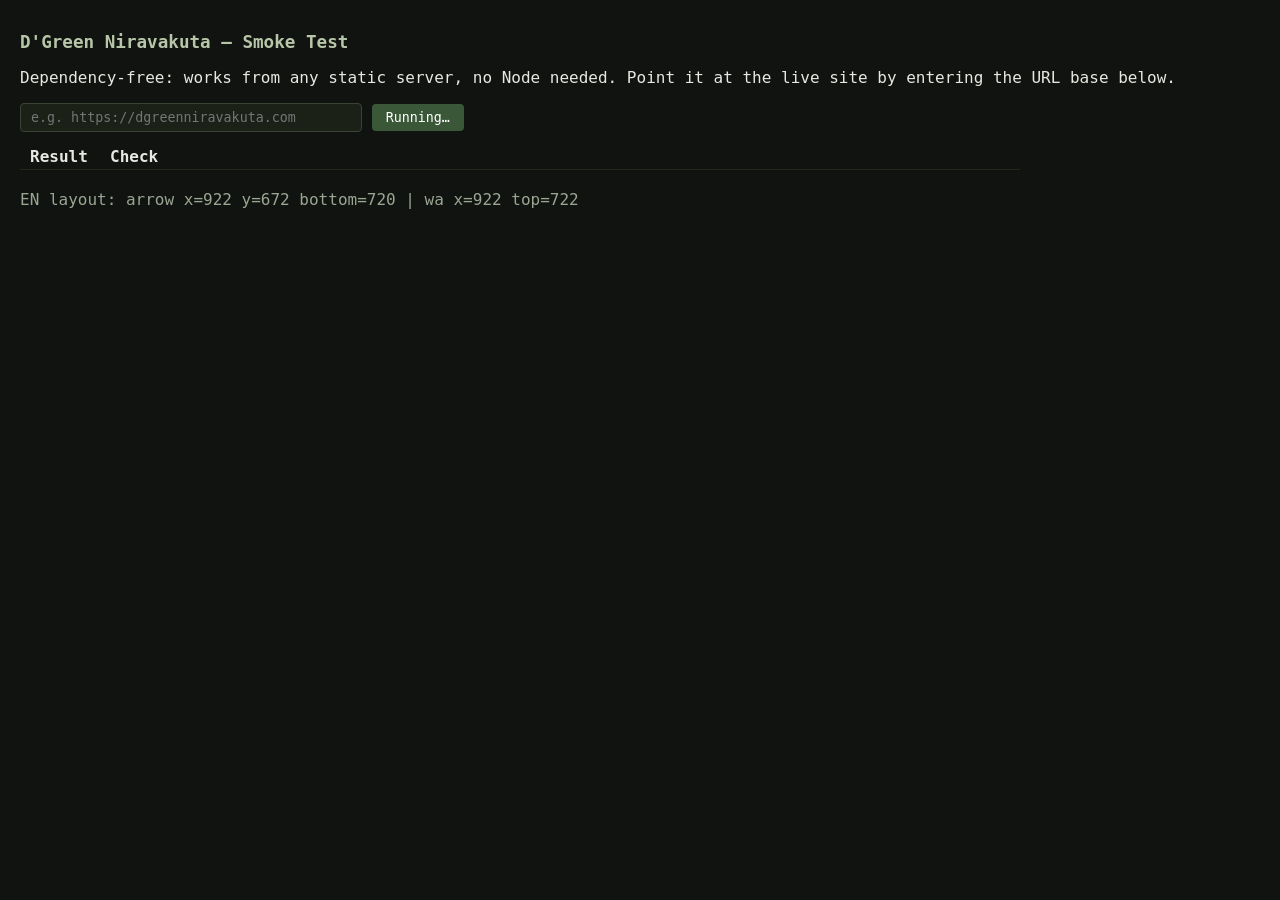
<file: tests/smoke.html>
<!doctype html>
<html lang="en">
<head>
<meta charset="utf-8">
<meta name="viewport" content="width=device-width, initial-scale=1">
<title>D'Green Niravakuta — Smoke Test</title>
<style>
    body { font-family: ui-monospace, SFMono-Regular, Menlo, Consolas, monospace; background: #10130f; color: #e6e9e2; margin: 0; padding: 20px; }
    h1 { font-size: 1.1rem; color: #b7c6a8; }
    #summary { font-size: 1.05rem; margin: 12px 0; }
    #controls { margin: 12px 0; }
    #controls input { font-family: inherit; background: #1c2118; color: #e6e9e2; border: 1px solid #3a4433; padding: 6px 10px; border-radius: 4px; width: 320px; }
    #controls button { font-family: inherit; background: #3a5738; color: #fff; border: 0; padding: 6px 14px; border-radius: 4px; cursor: pointer; }
    #controls button:hover { background: #4a6b46; }
    button.run { background: #555 !important; }
    table { border-collapse: collapse; width: 100%; max-width: 1000px; margin-top: 12px; }
    td, th { text-align: left; padding: 3px 10px; vertical-align: top; border-bottom: 1px solid #23281d; }
    .pass { color: #79d18a; }
    .fail { color: #ff8f8f; }
    .skip { color: #d8b26a; }
    #log { margin-top: 20px; white-space: pre-wrap; color: #9aa692; }
    .err { color: #ff8f8f; white-space: pre-wrap; }
</style>
</head>
<body>
<h1>D'Green Niravakuta — Smoke Test</h1>
<p>Dependency-free: works from any static server, no Node needed. Point it at the live site by entering the URL base below.</p>

<div id="controls">
    <input id="base" placeholder="e.g. https://dgreenniravakuta.com" value="">
    <button id="runBtn">Run</button>
</div>

<div id="summary"></div>
<table>
    <thead><tr><th style="width:60px">Result</th><th>Check</th></tr></thead>
    <tbody id="results"></tbody>
</table>

<div id="base-help"></div>
<div id="log"></div>

<script>
(function () {
    'use strict';

    var results = [];
    var logs = [];
    var runBtn = document.getElementById('runBtn');
    var baseInput = document.getElementById('base');

    function check(name, ok) {
        results.push({ name: name, ok: ok === true });
    }

    function log(msg) {
        logs.push(msg);
        var el = document.getElementById('log');
        el.textContent = logs.join('\n');
    }

    function render() {
        var tbody = document.getElementById('results');
        tbody.innerHTML = '';
        var fails = 0, passes = 0;
        results.forEach(function (r) {
            var tr = document.createElement('tr');
            var tdStatus = document.createElement('td');
            var tdName = document.createElement('td');
            tdStatus.className = r.ok ? 'pass' : 'fail';
            tdStatus.textContent = r.ok ? 'PASS' : 'FAIL';
            tdName.textContent = r.name;
            if (!r.ok) { tdName.className = 'fail'; fails++; } else { passes++; }
            tr.appendChild(tdStatus);
            tr.appendChild(tdName);
            tbody.appendChild(tr);
        });
        var summary = document.getElementById('summary');
        summary.className = fails ? 'fail' : 'pass';
        summary.textContent = passes + ' passed, ' + fails + ' failed, ' + (results.length - passes - fails) + ' skipped';
    }

    /* ---------- Static checks on a fetched HTML string ---------- */

    function stripBase(url) {
        return url.replace(/\/$/, '');
    }

    function commonSec(raw, doc, tag, baseUrl) {
        var ldBlocks = Array.prototype.slice.call(doc.querySelectorAll('script[type="application/ld+json"]'));
        var ldOk = false, faqCount = 0;
        try {
            ldBlocks.forEach(function (s) {
                var data = JSON.parse(s.textContent);
                if (data['@type'] === 'FAQPage') faqCount = (data.mainEntity || []).length;
            });
            ldOk = ldBlocks.length === 2;
        } catch (e) { ldOk = false; }
        check(tag + ' JSON-LD parses (2 blocks)', ldOk);
        check(tag + ' JSON-LD FAQ matches visible (11)', faqCount === doc.querySelectorAll('.faq-item').length && faqCount === 11);
        var CSP = doc.querySelector('meta[http-equiv="Content-Security-Policy"]');
        check(tag + ' CSP present', CSP !== null);
        if (CSP) {
            var c = CSP.getAttribute('content') || '';
            check(tag + ' CSP script-src analytics', /script-src 'self' https:\/\/stats\.rwpiri\.com/.test(c));
            check(tag + ' CSP frame-src maps', /frame-src https:\/\/www\.google\.com/.test(c));
            check(tag + ' CSP object-src none', /object-src 'none'/.test(c));
        }
        var blanks = Array.prototype.slice.call(doc.querySelectorAll('a[target="_blank"]'));
        var noRel = blanks.filter(function (a) { return (a.getAttribute('rel') || '').indexOf('noopener') === -1; });
        check(tag + ' all target=_blank have noopener', noRel.length === 0);
        check(tag + ' no hardcoded wa number in source', raw.indexOf('wa.me/6281128070123') === -1);
        var preloads = Array.prototype.slice.call(doc.querySelectorAll('link[rel="preload"][as="image"]'));
        var hasSmall = preloads.some(function (l) { return l.href.indexOf('-768.webp') !== -1 && l.media === '(max-width: 768px)'; });
        var hasFull = preloads.some(function (l) { return l.href.indexOf('-768.webp') === -1 && l.media === '(min-width: 769px)'; });
        check(tag + ' viewport-sized hero preloads', hasSmall && hasFull);
        check(tag + ' analytics script', doc.querySelector('script[src*="stats.rwpiri.com"]') !== null);
        var gallery = Array.prototype.slice.call(doc.querySelectorAll('#gallery img[data-lightbox]'));
        check(tag + ' gallery srcset on all', gallery.length === 5 && gallery.every(function (i) { return i.hasAttribute('srcset') && i.hasAttribute('sizes'); }));
        var logos = Array.prototype.slice.call(doc.querySelectorAll('footer img[srcset]'));
        check(tag + ' footer logo srcset', logos.length === 2);
        var sticky = doc.querySelector('.sticky-book');
        check(tag + ' sticky booking bar', sticky !== null && sticky.getAttribute('target') === '_blank');
    }

    /* Production URLs are baked into every page as absolute canonical/hreflang
       targets. They must point at the live site no matter where the test runs. */
    var PROD = 'https://dgreenniravakuta.com';

    function runStatic(raw, doc, tag, baseUrl) {
        var b = stripBase(baseUrl);

        if (tag === 'EN') {
            check('EN html lang', doc.documentElement.lang === 'en');
            var canon = doc.querySelector('link[rel="canonical"]');
            check('EN canonical', canon && (canon.href === PROD + '/' || canon.getAttribute('href') === PROD + '/'));
            var alts = Array.prototype.slice.call(doc.querySelectorAll('link[rel="alternate"]')).map(function (l) { return l.hreflang + '=' + l.href; });
            check('EN hreflang id alt', alts.indexOf('id=' + PROD + '/id/') !== -1);
            check('EN hreflang en alt', alts.indexOf('en=' + PROD + '/') !== -1);
            check('EN no data-translate', doc.querySelectorAll('[data-translate]').length === 0);
            check('EN no inline styles', doc.querySelectorAll('[style]').length === 0);
            check('EN lang switch EN active', (doc.querySelector('.lang-btn.active') || {}).textContent === 'EN');
            check('EN lang switch ID rel link', doc.querySelector('.lang-btn[href="id/"]') !== null);
            check('EN card class junior', doc.querySelector('.room-card-img-junior') !== null);
            check('EN card class suite', doc.querySelector('.room-card-img-suite') !== null);
        } else {
            check('ID html lang', doc.documentElement.lang === 'id');
            var canonId = doc.querySelector('link[rel="canonical"]');
            check('ID canonical', canonId && (canonId.href === PROD + '/id/' || canonId.getAttribute('href') === PROD + '/id/'));
            var altsId = Array.prototype.slice.call(doc.querySelectorAll('link[rel="alternate"]')).map(function (l) { return l.hreflang + '=' + l.href; });
            check('ID hreflang en alt', altsId.indexOf('en=' + PROD + '/') !== -1);
            check('ID hreflang id alt', altsId.indexOf('id=' + PROD + '/id/') !== -1);
            check('ID title', doc.title.indexOf('Hotel Butik di Kuta') !== -1);
            check('ID hero heading', (doc.querySelector('.hero-content h1') || {}).textContent === 'Menginap tenang di tengah Kuta');
            check('ID no data-translate', doc.querySelectorAll('[data-translate]').length === 0);
            check('ID lang switch ID active', (doc.querySelector('.lang-btn.active') || {}).textContent === 'ID');
            check('ID lang switch EN rel link', doc.querySelector('.lang-btn[href="../"]') !== null);
            check('ID card class junior', doc.querySelector('.room-card-img-junior') !== null);
            check('ID card class suite', doc.querySelector('.room-card-img-suite') !== null);
            check('ID sticky bar text', (doc.querySelector('.sticky-book span') || {}).textContent === 'Cari Kamar');
            var galleryId = Array.prototype.slice.call(doc.querySelectorAll('#gallery img'));
            check('ID gallery srcset uses ../', galleryId.every(function (i) { return (i.getAttribute('srcset') || '').indexOf('../images/') === 0; }));
        }

        /* WhatsApp hrefs are built at runtime by main.js, so their presence is a
           behavioral check; here we only verify the anchors and wiring exist. */
        var wa = Array.prototype.slice.call(doc.querySelectorAll('a[data-wa-msg]'));
        check(tag + ' 5 wa anchors', wa.length === 5);
        check(tag + ' wa anchors have data-wa-msg', wa.every(function (a) { return (a.getAttribute('data-wa-msg') || '').length > 0; }));

        check(tag + ' whatsapp in action group', doc.querySelector('.sticky-actions .whatsapp-float') !== null);
        check(tag + ' back-to-top above whatsapp', doc.querySelector('.sticky-actions .back-to-top') !== null);
        check(tag + ' booking pill centered standalone', doc.querySelector('.sticky-book') !== null && !doc.querySelector('.sticky-actions .sticky-book'));

        /* Contact, sharing & footer wiring */
        var contactLink = doc.querySelector('.nav-links a[href="#contact"]');
        check(tag + ' contact nav link', contactLink !== null);
        var tel = doc.querySelector('a[href^="tel:"]');
        check(tag + ' tel uses country code', tel !== null && tel.getAttribute('href').indexOf('tel:+62') === 0);
        check(tag + ' theme-color present', doc.querySelector('meta[name="theme-color"]') !== null);
        check(tag + ' twitter card complete', doc.querySelector('meta[name="twitter:title"]') !== null && doc.querySelector('meta[name="twitter:description"]') !== null && doc.querySelector('meta[name="twitter:image"]') !== null);
        check(tag + ' og image dimensions', doc.querySelector('meta[property="og:image:width"]') !== null && doc.querySelector('meta[property="og:image:height"]') !== null);
        check(tag + ' og locale set', doc.querySelector('meta[property="og:locale"]') !== null);
        check(tag + ' faq has 11 items', doc.querySelectorAll('.faq-item').length === 11);
        check(tag + ' hero img fetchpriority', (function () { var img = doc.querySelector('.hero-bg img'); return img !== null && img.getAttribute('fetchpriority') === 'high' && img.getAttribute('alt') === ''; })());
        check(tag + ' leave-a-review cta', doc.querySelectorAll('.reviews-more a').length === 2);

        commonSec(raw, doc, tag, baseUrl);
    }

    /* ---------- EN↔ID structural drift check ---------- */

    function fingerprint(doc) {
        return {
            sections: Array.prototype.map.call(doc.querySelectorAll('main section[id]'), function (s) { return s.id; }).join(','),
            navLinks: doc.querySelectorAll('.nav-links a').length,
            faq: doc.querySelectorAll('.faq-item').length,
            gallery: doc.querySelectorAll('#gallery img').length,
            reviews: doc.querySelectorAll('.review-card').length,
            waAnchors: doc.querySelectorAll('a[data-wa-msg]').length,
            roomCards: doc.querySelectorAll('.room-card').length,
            specsPerRoom: Array.prototype.map.call(doc.querySelectorAll('.room-card'), function (c) { return c.querySelectorAll('.room-specs li').length; }).join(','),
            amenityItems: doc.querySelectorAll('.amenities-list li').length,
            footerCols: doc.querySelectorAll('.footer-col').length,
            reviewButtons: doc.querySelectorAll('.reviews-more a').length,
            stickyBook: doc.querySelectorAll('.sticky-book').length,
            backToTop: doc.querySelectorAll('#backToTop').length
        };
    }

    function runDrift(enDoc, idDoc) {
        var en = fingerprint(enDoc), id = fingerprint(idDoc);
        Object.keys(en).forEach(function (key) {
            check('DRIFT ' + key + ' matches (EN=' + en[key] + ' ID=' + id[key] + ')', String(en[key]) === String(id[key]));
        });
    }

    function behaviorEn(win, doc, baseUrl) {
        check('BEH EN lightbox opens', (function () {
            var g = doc.querySelectorAll('img[data-lightbox]');
            if (!g.length) return false;
            g[0].click();
            return doc.getElementById('lightbox').classList.contains('open');
        })());

        check('BEH EN lightbox src', (doc.querySelector('.lightbox-img') || {}).src === baseUrl + '/images/pool.webp');

        var lb = doc.getElementById('lightbox');
        var before = (doc.querySelector('.lightbox-img') || {}).src;
        lb.dispatchEvent(new win.PointerEvent('pointerdown', { clientX: 400, clientY: 300, bubbles: true }));
        lb.dispatchEvent(new win.PointerEvent('pointerup', { clientX: 150, clientY: 300, bubbles: true }));
        check('BEH EN swipe advances lightbox', doc.querySelector('.lightbox-img').src !== before);

        check('BEH EN wa href built', (function () {
            var a = doc.querySelector('.sticky-actions .whatsapp-float');
            return a && a.href.indexOf('https://wa.me/6281128070123?text=') === 0;
        })());
    }

    function behaviorId(win, doc) {
        var g = doc.querySelectorAll('img[data-lightbox]');
        check('BEH ID lightbox opens', (function () {
            if (!g.length) return false;
            g[0].click();
            return doc.getElementById('lightbox').classList.contains('open');
        })());
        var lb = doc.getElementById('lightbox');
        var before = (doc.querySelector('.lightbox-img') || {}).src;
        lb.dispatchEvent(new win.PointerEvent('pointerdown', { clientX: 100, clientY: 300, bubbles: true }));
        lb.dispatchEvent(new win.PointerEvent('pointerup', { clientX: 500, clientY: 300, bubbles: true }));
        check('BEH ID back-swipe advances lightbox', doc.querySelector('.lightbox-img').src !== before);
    }

    function behaviorBoth(win, doc, lang) {
        return new Promise(function (resolve) {
            /* close any open lightbox so body overflow is cleared and scrolling works */
            var lb = doc.getElementById('lightbox');
            if (lb) {
                lb.classList.remove('open');
                lb.setAttribute('aria-hidden', 'true');
                doc.body.style.overflow = '';
            }
            /* back-to-top appears only after scrolling past 600 — wait for the async scroll event */
            win.scrollTo(0, 1000);
            setTimeout(function () {
                try {
                    var btn = doc.getElementById('backToTop');
                    check('BEH ' + lang + ' back-to-top shows after scroll', btn && btn.classList.contains('show'));

                    var wa = doc.querySelector('.whatsapp-float');
                    if (btn && wa) {
                        var br = btn.getBoundingClientRect();
                        var wr = wa.getBoundingClientRect();
                        check('BEH ' + lang + ' back-to-top above whatsapp (same x)', Math.abs(br.left - wr.left) < 1 && br.bottom <= wr.top);
                        log(lang + ' layout: arrow x=' + br.left + ' y=' + br.top + ' bottom=' + br.bottom + ' | wa x=' + wr.left + ' top=' + wr.top);
                    } else {
                        check('BEH ' + lang + ' back-to-top above whatsapp (same x)', false);
                    }
                } catch (e) {
                    log(lang + ' behavior layout check error: ' + e.message);
                }
                resolve();
            }, 300);
        });
    }

    function runBehavior(tag, relPath, baseUrl) {
        return new Promise(function (resolve) {
            var iframe = document.createElement('iframe');
            /* off-screen but sized, so the page has layout and can actually scroll */
            iframe.style.position = 'fixed';
            iframe.style.left = '-10000px';
            iframe.style.top = '0';
            iframe.style.width = '1000px';
            iframe.style.height = '800px';
            iframe.style.border = '0';
            document.body.appendChild(iframe);
            iframe.addEventListener('load', function () {
                var sameOrigin = true;
                var win, doc;
                try {
                    win = iframe.contentWindow;
                    doc = iframe.contentDocument;
                    if (tag === 'EN') behaviorEn(win, doc, stripBase(baseUrl)); else behaviorId(win, doc);
                } catch (e) {
                    sameOrigin = false;
                    log(tag + ' behavior checks skipped (cross-origin iframe not inspectable): ' + e.message);
                }
                var done = function () {
                    document.body.removeChild(iframe);
                    resolve(sameOrigin);
                };
                behaviorBoth(win, doc, tag).then(done, done);
            });
            iframe.src = baseUrl.replace(/\/$/, '') + '/' + relPath;
        });
    }

    /* ---------- Runner ---------- */

    async function run() {
        runBtn.disabled = true;
        runBtn.textContent = 'Running…';
        results = [];
        logs = [];
        var baseUrl = baseInput.value.trim() || '';
        if (!baseUrl) baseUrl = window.location.origin + window.location.pathname.replace(/tests\/smoke\.html$/, '').replace(/\/+$/, '');
        var url = stripBase(baseUrl) + '/';

        var th = document.getElementById('base-help');
        th.textContent = '';
        if (window.location.protocol === 'file:') {
            th.className = 'err';
            th.textContent = 'Warning: fetch of local files is blocked on file:// — serve this folder over http (e.g. python -m http.server) or use the live URL.';
        }

        try {
            var [enRaw, idRaw] = await Promise.all([
                fetch(url).then(function (r) { if (!r.ok) throw new Error(r.status); return r.text(); }),
                fetch(url + 'id/').then(function (r) { if (!r.ok) throw new Error(r.status); return r.text(); })
            ]);

            var enDoc = new DOMParser().parseFromString(enRaw, 'text/html');
            var idDoc = new DOMParser().parseFromString(idRaw, 'text/html');
            runStatic(enRaw, enDoc, 'EN', url);
            runStatic(idRaw, idDoc, 'ID', url);
            runDrift(enDoc, idDoc);

            /* Behavioral checks only meaningful when served same-origin with the site */
            await runBehavior('EN', 'index.html', url);
            await runBehavior('ID', 'id/index.html', url);
        } catch (e) {
            check('fetch site pages', false);
            log('Fetched base: ' + url);
            log('Error fetching: ' + e.message);
        }

        render();
        runBtn.disabled = false;
        runBtn.textContent = 'Run';
    }

    runBtn.addEventListener('click', run);
    run();
})();
</script>
</body>
</html>
</file>
